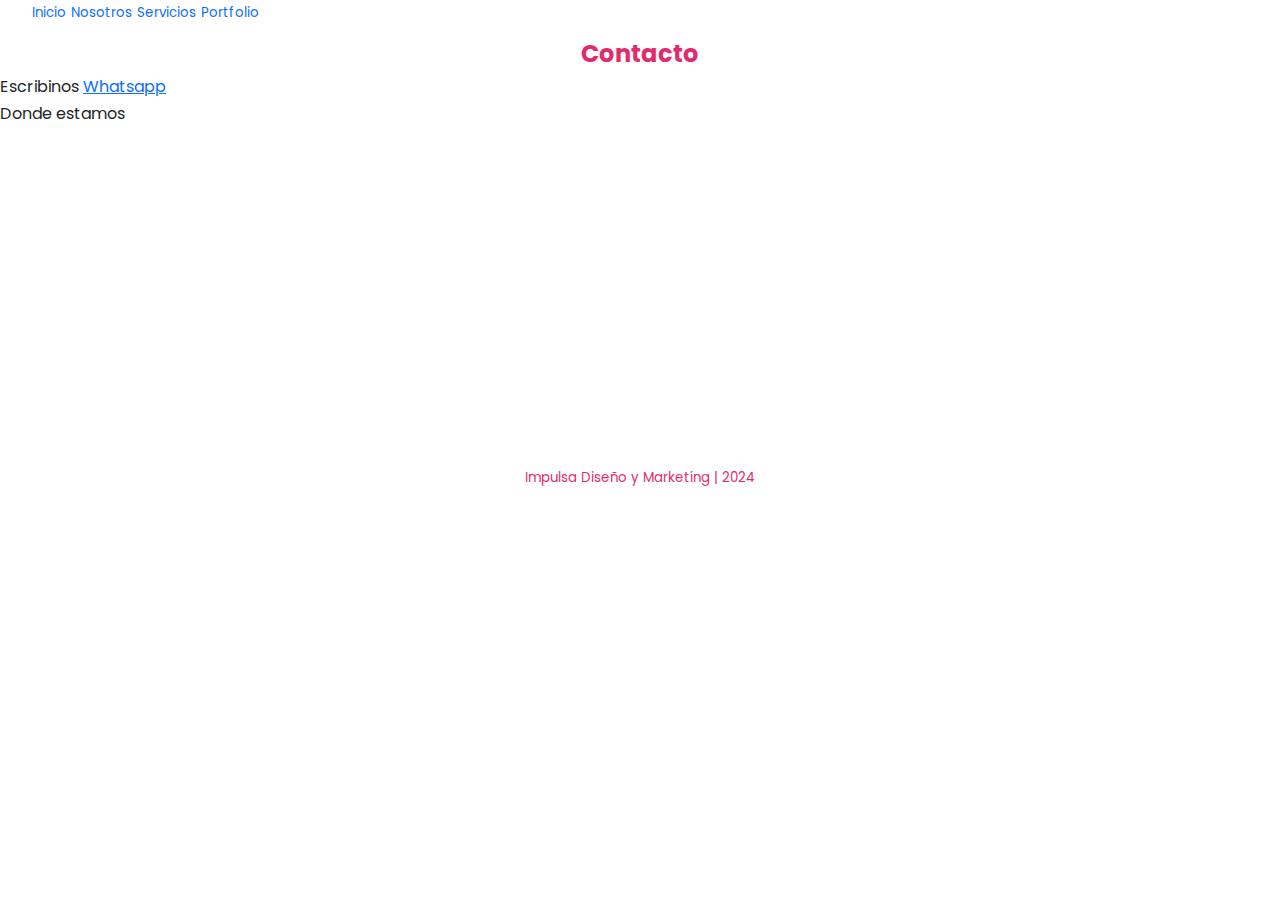
<file: pages/contacto.html>
<!DOCTYPE html>
<html lang="en">

<head>
<meta charset="UTF-8">
<meta name="viewport" content="width=device-width, initial-scale=1.0">

<link href="https://cdn.jsdelivr.net/npm/bootstrap@5.3.3/dist/css/bootstrap.min.css" 
   rel="stylesheet" 
   integrity="sha384-QWTKZyjpPEjISv5WaRU9OFeRpok6YctnYmDr5pNlyT2bRjXh0JMhjY6hW+ALEwIH" 
   crossorigin="anonymous">

<title>Contacto Impulsa</title>

<link rel="stylesheet" href="../css/style.css">

</head>


<body>
<header> <!--logo menu-->
<nav> 
<ul>
<li><a href="../index.html">Inicio</a></li>
<li><a href="./nosotros.html">Nosotros</a></li>
<li><a href="./servicios.html">Servicios</a></li>
<li><a href="./portfolio.html">Portfolio</a></li>
</ul>

</nav> 
</header>

<h1>Contacto</h1> 

<div>
<h2> Escribinos 
<a href="https://wa.me/2983408877" target="_blank"> Whatsapp </a>
</h2>
</div>

<div>
<h2> Donde estamos </h2>
<iframe src="https://www.google.com/maps/embed?pb=!1m18!1m12!1m3!1d3127.944762187326!2d-60.29038472427734!3d-38.37339927184066!2m3!1f0!2f0!3f0!3m2!1i1024!2i768!4f13.1!3m3!1m2!1s0x95926dccc02a1c39%3A0x3f291600467fccd2!2sBol%C3%ADvar%20871%2C%20Tres%20Arroyos%2C%20Provincia%20de%20Buenos%20Aires!5e0!3m2!1ses!2sar!4v1716331805581!5m2!1ses!2sar" width="400" height="300" style="border:0;" allowfullscreen="" loading="lazy" referrerpolicy="no-referrer-when-downgrade"></iframe>

</div>   
<footer>
    <p class="rosa">Impulsa Diseño y Marketing | 2024</p>
 </footer> 

 <script src="https://cdn.jsdelivr.net/npm/bootstrap@5.3.3/dist/js/bootstrap.bundle.min.js" 
   integrity="sha384-YvpcrYf0tY3lHB60NNkmXc5s9fDVZLESaAA55NDzOxhy9GkcIdslK1eN7N6jIeHz" 
   crossorigin="anonymous"></script>
   
</body>



</html>
</file>
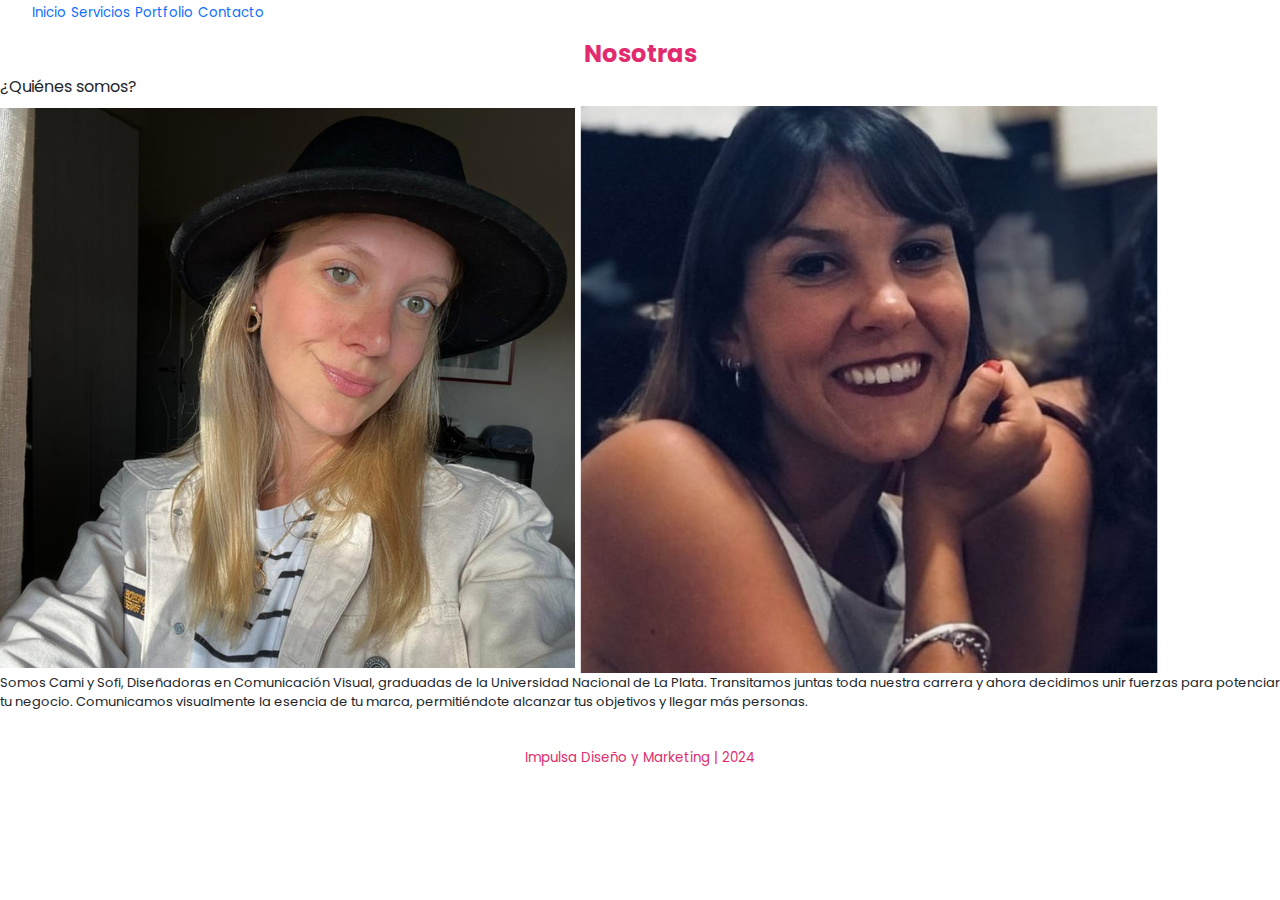
<file: pages/nosotros.html>
<!DOCTYPE html>
<html lang="en">
<head>
<meta charset="UTF-8">
<meta name="viewport" content="width=device-width, initial-scale=1.0">

<link href="https://cdn.jsdelivr.net/npm/bootstrap@5.3.3/dist/css/bootstrap.min.css" 
   rel="stylesheet" 
   integrity="sha384-QWTKZyjpPEjISv5WaRU9OFeRpok6YctnYmDr5pNlyT2bRjXh0JMhjY6hW+ALEwIH" 
   crossorigin="anonymous">

<title>Document</title>

<link rel="stylesheet" href="../css/style.css">
</head>

<body>
<body>
<header> <!--logo menu-->
<nav>
<ul>
<li><a href="../index.html">Inicio</a></li>
<li><a href="./servicios.html">Servicios</a></li>
<li><a href="./portfolio.html">Portfolio</a></li>
<li><a href="./contacto.html">Contacto</a></li>
</ul>

</nav> 
</header>


<main>
<h1>Nosotras</h1>

<h3>¿Quiénes somos?</h3>
<div>
<img src="../assets/cami.png" alt="socia cami">
<img src="../assets/Sofi.png" alt="socia sofi">
</div>

<div>
<p>Somos Cami y Sofi, Diseñadoras en Comunicación Visual, graduadas de la Universidad Nacional de La Plata.
Transitamos juntas toda nuestra carrera y ahora decidimos unir fuerzas para potenciar tu negocio. 
Comunicamos visualmente la esencia de tu marca, permitiéndote alcanzar tus objetivos y llegar más personas.
</p>
</div>

</main>
<footer>
    <p class="rosa">Impulsa Diseño y Marketing | 2024</p>
 </footer>

 <script src="https://cdn.jsdelivr.net/npm/bootstrap@5.3.3/dist/js/bootstrap.bundle.min.js" 
   integrity="sha384-YvpcrYf0tY3lHB60NNkmXc5s9fDVZLESaAA55NDzOxhy9GkcIdslK1eN7N6jIeHz" 
   crossorigin="anonymous"></script>
   
</body>



</html>
</file>
<file: css/style.css>
@font-face {
    font-family: "poppins-regular";
    src: url("../poppins/Poppins-Regular.ttf");
}

@font-face {
    font-family: "poppins-bold";
    src: url("../poppins/Poppins-Bold.ttf");
}

* {
    padding: 0;
    margin: 0;
    box-sizing: content-box;
}

header .logo,
header nav,
li {
    display: inline-block;
}

header,
.logo {
    vertical-align: middle;
}

h1 {
    color: rgb(226, 43, 110);
    font-family: "poppins-bold";
    font-size: x-large;
    text-align: center;
}

.titulofondo {color: white;
font-family: "poppins-bold";
background-color: hotpink;
font-size: medium;
text-align: center;
margin: 10px;
padding: 10px;
box-sizing: content-box;}

.titulofondo2 {color: white;
font-family: "poppins-bold";
background-color: violet;
font-size: medium;
text-align: center;
margin: 10px;
padding: 10px;
box-sizing: content-box;}

.textoinicio {text-align: center;
margin: 10px;
padding: 20px;
box-sizing: content-box;}

.tituloservicios {text-align: center;
    margin: 10px;
padding: 20px;
box-sizing: content-box;
}

h2 {
    font-family: "poppins-regular";
    font-size: medium;
}

h3 {
    font-family: "poppins-regular";
    font-size: medium;
}



ul li a {
    display: inline-block;
    font-family: "poppins-regular";
    font-size: smaller;
    text-decoration: none;
    list-style: none;
}

ul {
    list-style: none;
}

.rosa {
    font-family: "poppins-regular";
    color: rgb(226, 43, 110);
    font-size: smaller;
    text-align: center;
    margin: 10px;
    padding: 20px;
    box-sizing: content-box;
}

p {
    font-family: "poppins-regular";
    font-size: small;
}

.fotoinicio {width: 100%; text-align: center;}

.tarjeta1 {
    background-color: rgb(252, 222, 248);
    padding: 10px;
    margin: 20px;
    width: 400px;
    height: 300px;
    box-sizing: content-box;
    text-align: left;
}

.tarjeta2 {
    background-color: rgb(252, 222, 248);
    padding: 10px;
    margin: 20px;
    width: 400px;
    height: 300px;
    box-sizing: content-box;
    text-align: left;
}

.tarjeta3 {
    background-color: rgb(252, 222, 248);
    padding: 10px;
    margin: 20px;
    width: 400px;
    height: 300px;
    box-sizing: content-box;
    text-align: left;
}



.tarjeta1,
.tarjeta2,
.tarjeta3 {
    display: inline-block;
    vertical-align: middle;
    margin: 10px;
    padding: 20px;
    box-sizing: content-box;
}

section.grids1 {display: grid;
grid-template-columns: 1fr 1fr 1fr;
grid-template-rows: 
100px
500px;

grid-template-areas: 
"tituloservicios tituloservicios tituloservicios"
"tarjeta1 tarjeta2 tarjeta3"
}
.tituloservicios {grid-area: tituloservicios;grid-column: 2/3;}
.tarjeta1 {grid-area: tarjeta1;}
.tarjeta2 {grid-area: tarjeta2;}
.tarjeta3 {grid-area: tarjeta3;}

section.grids {
    display: grid;
    grid-template-columns: 1fr 1fr;
    grid-template-rows: 
    20px
    1fr
    1.40fr
    1.40fr;

    grid-template-areas: 
    "titulofondo titulofondo2"
    "logo1 logo2"
    "logo3 logo3"
    "logo4 logo4";
}

.titulofondo {grid-area: titulofondo;}
.titulofondo2 {grid-area: titulofondo2;}

.imagen1 {grid-area: logo1;
margin: 10px;}
.imagen2 {grid-area: logo2;
margin: 10px;}
.imagen3 {grid-area: logo3;
margin: 10px;}
.imagen4 {grid-area: logo4;
margin: 10px;}

.grids img {width: 100%;
height: 100%;
object-fit: contain;}


@media screen and (max-width: 768px) /*tablet*/
{
    section.grids1 {
    grid-template-columns: 1fr;
    grid-template-rows: 
    0.5fr
    1fr
    1fr
    1fr;

    grid-template-areas: 
    "tituloservicios"
    "tarjeta1"
    "tarjeta2"
    "tarjeta3";
}
}


    section.grids {
    grid-template-columns: 1fr;
    grid-template-rows: 
    40px
    40px
    1fr
    1fr
    0.75fr
    0.75fr;

    grid-template-areas: 
    "titulofondo"
    "titulofondo2"
    "logo1"
    "logo2"
    "logo3"
    "logo4";
}

@media screen and (max-width: 500px) /*smartphone*/
{.tituloservicios {margin:2px; padding:20px;}
ul:li{font-size: small;}
    section.grids1 {
    grid-template-columns: 1fr;
    grid-template-rows: 
    0.5fr
    1fr
    1fr
    1fr;

    grid-template-areas: 
    "tituloservicios"
    "tarjeta1"
    "tarjeta2"
    "tarjeta3";
}
}

    section.grids {
    grid-template-columns: 1fr;
    grid-template-rows: 
    40px
    40px
    1fr
    1fr
    0.75fr
    0.75fr;

    grid-template-areas: 
    "titulofondo"
    "titulofondo2"
    "logo1"
    "logo2"
    "logo3"
    "logo4";

}

.tarjeta1:hover{color: lightslategray;}
.tarjeta2:hover{color: lightslategray;}
.tarjeta3:hover{color: lightslategray;}

.titulofondo:hover{color: lightslategray;}
.titulofondo2:hover{color: lightslategray;}

.before-after li:hover::after
{content:"" ;
display: block;
width: 100%;
position: absolute;
background: lightslategray;
height: 3px;}

.before-after li :hover ::before {
    content:"" ;
display: none;}
</file>
